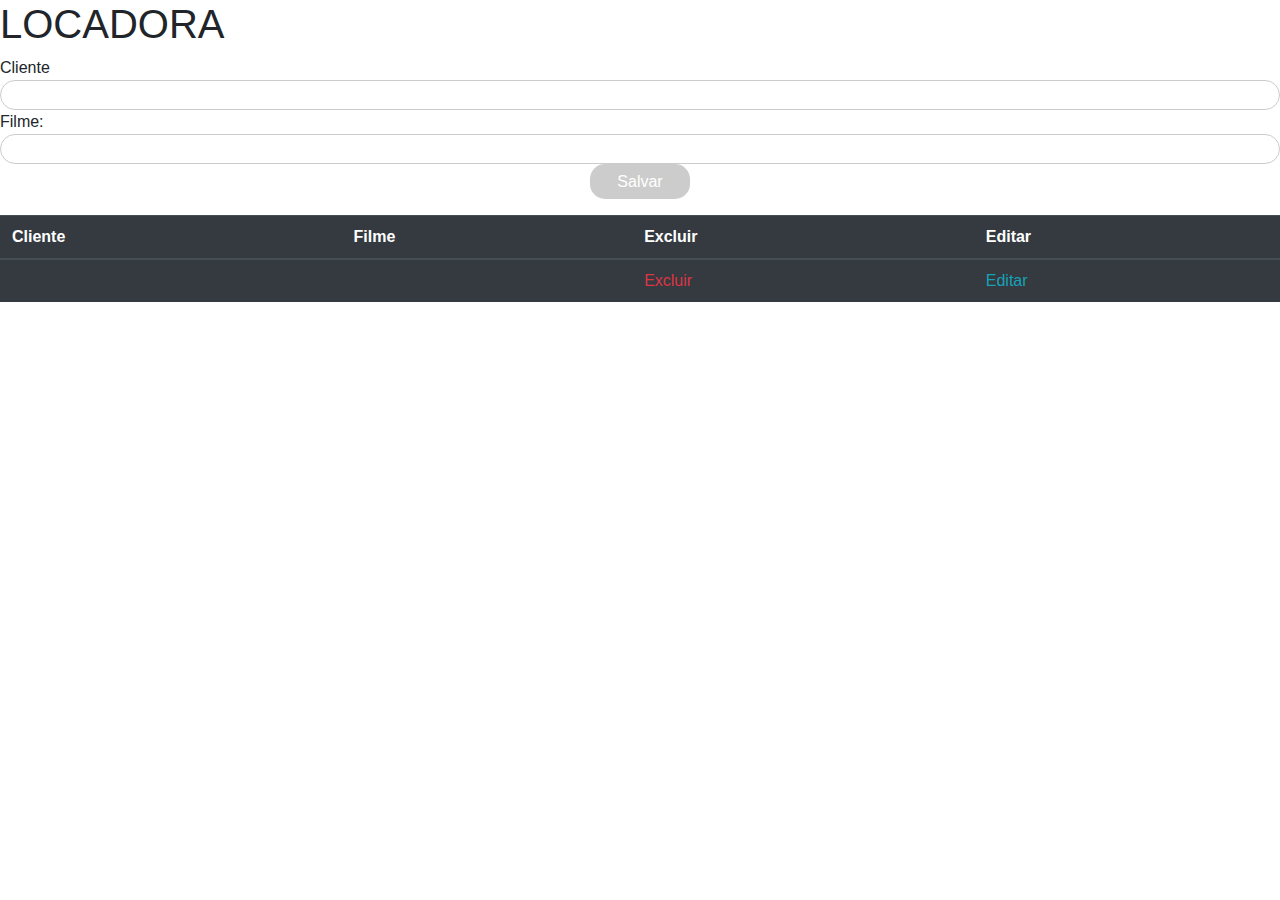
<file: locadora/target/classes/templates/index.html>
<html lang="pt-br" xmlns="http://www.w3.org/1999/xhtml" xmlns:th="http://www.thymeleaf.org">
<head>
    <title>LOCADORA</title>
    <meta charset="utf-8"/>
    <link rel="stylesheet" type="text/css" href="estilo.css">
    <link rel="stylesheet" href="https://stackpath.bootstrapcdn.com/bootstrap/4.3.1/css/bootstrap.min.css" integrity="sha384-ggOyR0iXCbMQv3Xipma34MD+dH/1fQ784/j6cY/iJTQUOhcWr7x9JvoRxT2MZw1T" crossorigin="anonymous">
</head>

<body>

    <h1>LOCADORA</h1>

    <!-- JavaScript (Opcional) -->
    <!-- jQuery primeiro, depois Popper.js, depois Bootstrap JS -->
    <script src="https://code.jquery.com/jquery-3.3.1.slim.min.js" integrity="sha384-q8i/X+965DzO0rT7abK41JStQIAqVgRVzpbzo5smXKp4YfRvH+8abtTE1Pi6jizo" crossorigin="anonymous"></script>
    <script src="https://cdnjs.cloudflare.com/ajax/libs/popper.js/1.14.3/umd/popper.min.js" integrity="sha384-ZMP7rVo3mIykV+2+9J3UJ46jBk0WLaUAdn689aCwoqbBJiSnjAK/l8WvCWPIPm49" crossorigin="anonymous"></script>
    <script src="https://stackpath.bootstrapcdn.com/bootstrap/4.1.3/js/bootstrap.min.js" integrity="sha384-ChfqqxuZUCnJSK3+MXmPNIyE6ZbWh2IMqE241rYiqJxyMiZ6OW/JmZQ5stwEULTy" crossorigin="anonymous"></script>


<form method="POST" action="/salvar">
Cliente
<input type="text" name="nome"><br>
Filme:
<input type="text" name="titulo">
<input type="submit" value="Salvar" class="button btn-primary">


</form>






<table class="table table-dark">
  <thead>
    <tr>
      <th scope="col">Cliente</th>
      <th scope="col">Filme</th>
      <th scope="col">Excluir</th>
      <th scope="col">Editar</th>
    </tr>
  </thead>
  <tbody>
     <tr th:each="post : ${CrudCliente}">
      <td th:text="${post.nome}"></td>			
      <td th:text="${post.titulo}"></td>
      <td><a th:href="@{/delete/{id}(id=${post.id})}" class="text-danger">Excluir</a></td>
      <td><a href="#" class="text-info">Editar</a></td>
    </tr>
   
  </tbody>
</table>

</body>
</html>
</file>
<file: locadora/target/classes/templates/estilo.css>
.formulario{
    width: 400px;
    padding: 30px;
    border:1px solid #ccc;
}
.formulario p{
    width: 100%;
    font-size: 1.5em;
}
.field{
    width: 100%;
    margin: 15px 0;
}
.field label, 
.field span{
    padding-left: 10px;
    font-size: 1.1em;
    display: block;
    width: 100%;
}
.radiobox label{
    width: auto;
    display: inline-block;
}
input[type=text],
input[type=email],
textarea{
    width: 100%;
    padding-left: 10px;
    height: 30px;
    line-height: 30px;
    border-radius: 15px;
    border: 1px solid #ccc;
    outline: none;
}
input#nao{
    margin-left: 30px;
}
textarea{
    line-height: 20px;
    padding: 10px;
    height: 90px;
    resize: none;
}
input[type=submit]{
    display: block;
    background-color: #ccc;
    height: 35px;
    border: none;
    outline: 0;
    cursor: pointer;
    width: 100px;
    margin: 0 auto;
    text-align: center;
    border-radius: 15px;
}
</file>
